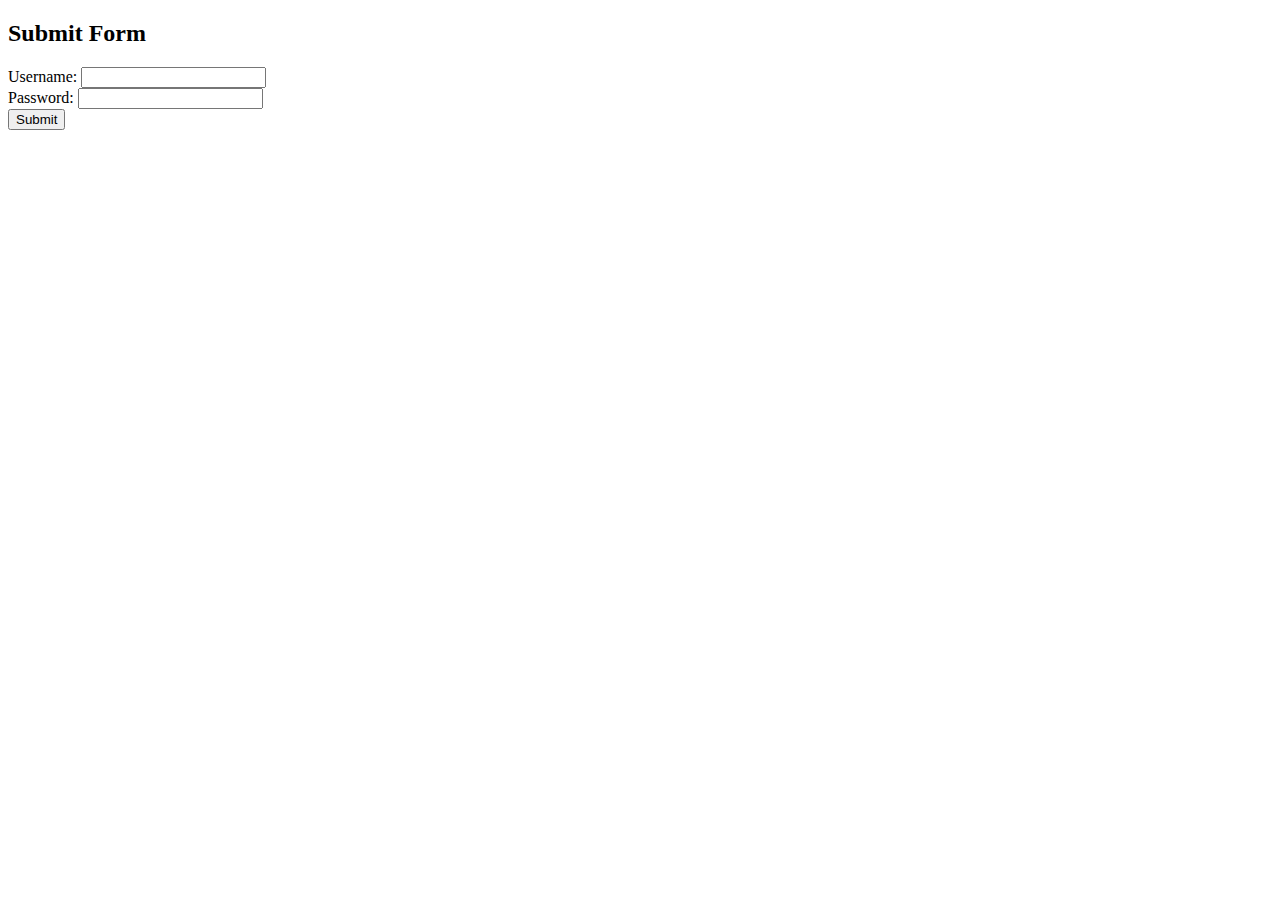
<file: registration.html>
<!DOCTYPE html>
<html>
<head>
    <title>FastAPI Form Example</title>
</head>
<body>
    <h2>Submit Form</h2>
    <form action="/submit_form/" method="post">
        <label for="username">Username:</label>
        <input type="text" id="username" name="username" required><br>
        <label for="password">Password:</label>
        <input type="password" id="password" name="password" required><br>
        <input type="submit" value="Submit">
    </form>
</body>
</html>
</file>
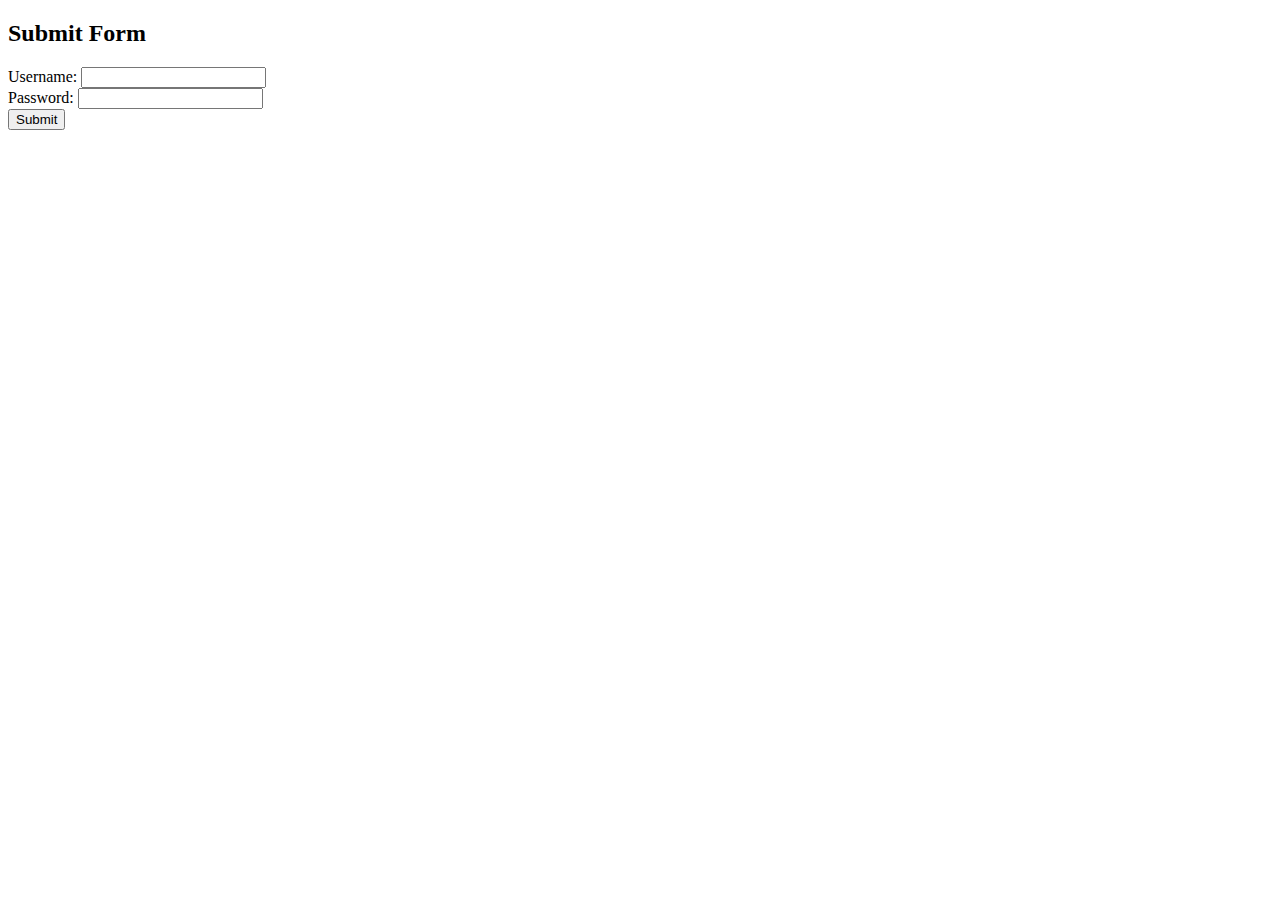
<file: static/templates/registration.html>
<!DOCTYPE html>
<html>
<head>
    <title>FastAPI Form Example</title>
</head>
<body>
    <h2>Submit Form</h2>
    <form action="/submit_registration_form/" method="post">
        <label for="username">Username:</label>
        <input type="text" id="username" name="username" required><br>
        <label for="password">Password:</label>
        <input type="password" id="password" name="password" required><br>
        <input type="submit" value="Submit">
    </form>
</body>
</html>
</file>
